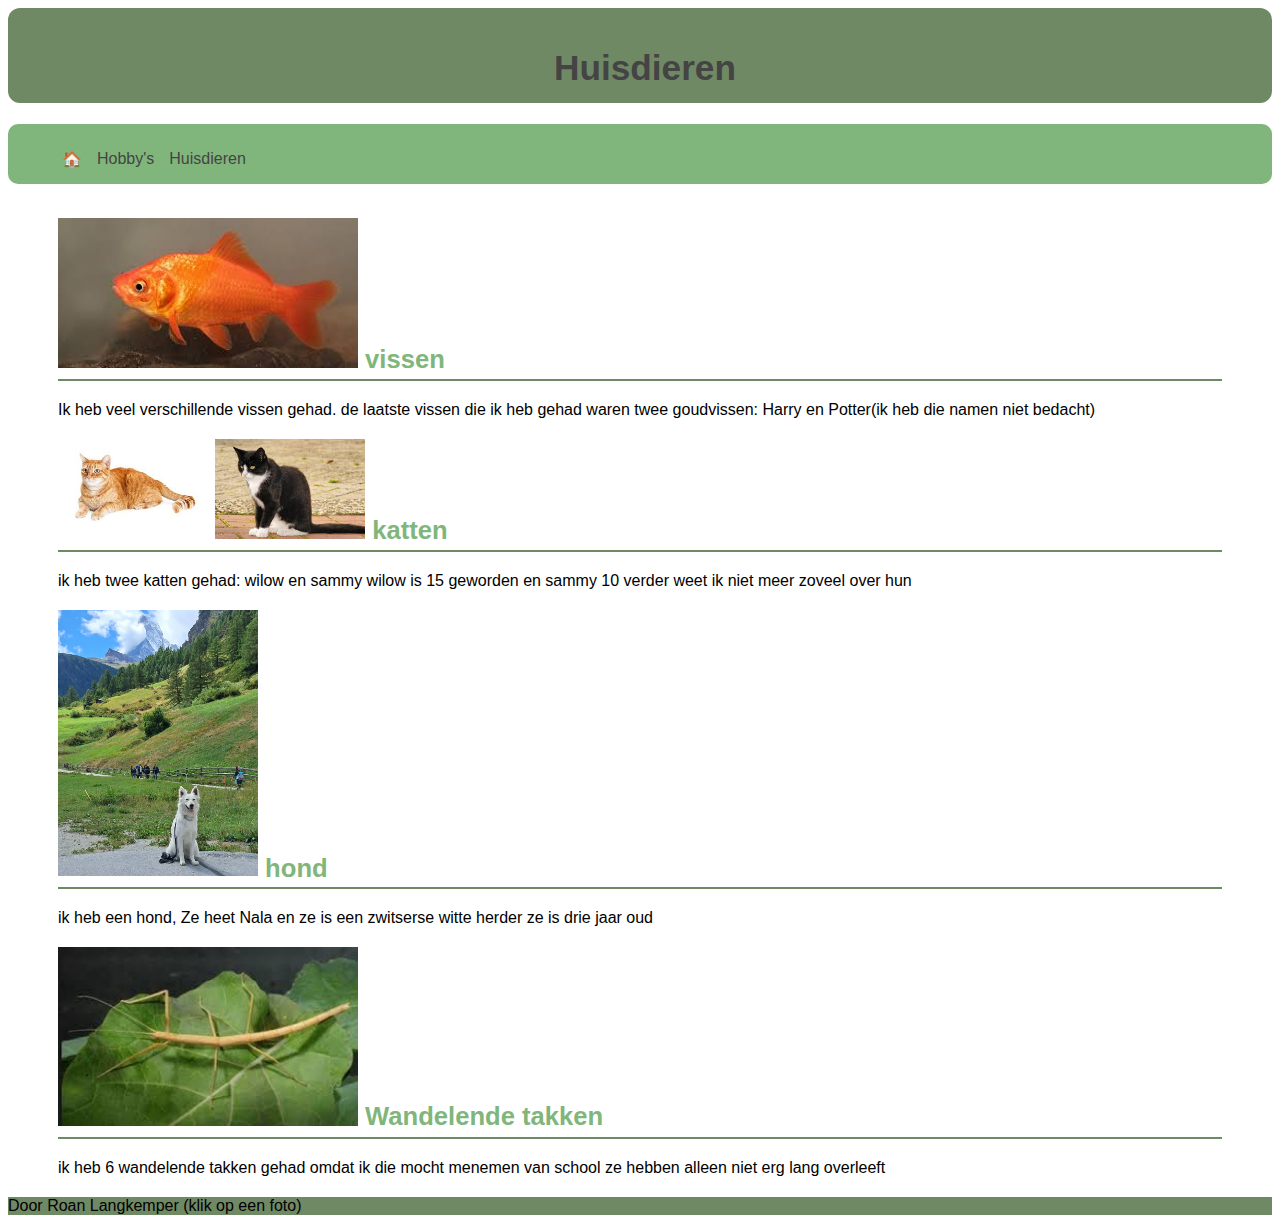
<file: Huisdieren.html>
<!doctype html>
<html lang="nl">
<head>
  <meta charset="UTF-8">
  <title>Huisdieren</title>
  <link rel="stylesheet" href="stijl.css">
  <link rel="preconnect" href="https://fonts.googleapis.com">
  <link rel="preconnect" href="https://fonts.gstatic.com" crossorigin>
  <link href="https://fonts.googleapis.com/css2?family=Roboto:ital,wght@0,100..900;1,100..900&display=swap" rel="stylesheet">
</head>

<body>
  <header>
    <h1> Huisdieren</h1>
  </header>
  <nav>
      <ul>
      <li>
          <a href="index.html">🏠</a>
      </li>
      <li>
         <a href="Hobby's.html">Hobby's</a>
      </li>
      <li>
        <a href="Huisdieren.html">Huisdieren</a> 
       </li>
    </ul>
  </nav>
    <main> 
      <h2>
      <a href=images/niks.mp4><img src="images/download (1).jfif" alt="harry" width= "300" ></a>
      vissen</h2>
      <p>Ik heb veel verschillende vissen gehad.
        de laatste vissen die ik heb gehad waren twee goudvissen: Harry en Potter(ik heb die namen niet bedacht)
      </p>
      <h2>
        <a href=images/niks.mp4><img src="images/download (3).jfif" alt="wilow" width= "150" ></a>
        <a href=images/niks.mp4><img src="images/download (4).jfif" alt="sammy" width= "150" ></a>
        katten</h2>
      <p>
        ik heb twee katten gehad: wilow en sammy wilow is 15 geworden en sammy 10 verder weet ik niet meer zoveel over hun
      </p>
      <h2>
        <a href=images/niks.mp4><img src="images/20250802_140700.jpg" alt="nala voor de Matterhorn" width="200"></a>
        hond</h2>
      <p>
        ik heb een hond, Ze heet Nala en ze is een zwitserse witte herder
        ze is drie jaar oud
      </p>
      <h2>
        <a href=images/niks.mp4><img src="images/download (5).jfif" alt="wandelende tak" width= "300" ></a>
      Wandelende takken</h2>
      <p>
        ik heb 6 wandelende takken gehad omdat ik die mocht menemen van school
        ze hebben alleen niet erg lang overleeft
      </p>
    </main>
      <footer>
    Door Roan Langkemper (klik op een foto)
  </footer>
</file>
<file: stijl.css>
:root {
    --bg-light: #ffffff;
    --text-dark: #000000;
    --font-main: 'Segoe UI', sans-serif;

    --h1-bg: #708965;
    --h1-text: #444444;
    --h2-text: #80b67b;
    --h2-border: var(--h1-bg);
    --h3-text: #D67160;

    --list-bg: #e8f8f0;
    --list-border: #000000;
    --strong-text: var(--h3-text);
    --code-bg: #f0f0f0;

    --def-bg: #f2fef9;
    --def-border: var(--h1-bg);
    --def-title: var(--text-dark);

    --nav-bg: var(--h2-text);
    --nav-text: var(--code-bg);

    --footer-bg: var(--h1-bg); 
    --footer-text: var(--h1-text);
}


body {
  display: grid;
  grid-template-areas: 
  "header"
  "nav"
  "main"
  "footer";
  grid-template-columns:1fr;
  grid-template-rows: 100px 100px 1fr;
}
header {
  grid-area: header;
}
nav {
  grid-area: nav;
}
main {
  grid-area: main;
}
footer {
  grid-area: footer;
}

p { margin: 10px 50px 20px 50px;
 }
header {
    background-color: var(--h1-bg);
    color: var(--h1-text);
    padding: 16px;
    border-radius: 12px;
    text-align: center;
    margin-bottom: 5px;
}
body {
  color: var(--text-dark);
  background: var(--bg-light);
  min-height: 100svh;
  font-family: var(--font-main);
}
nav {
    background: var(--nav-bg);
    color: var(--nav-text);
    border-radius: 10px;
    padding: 10px 14px;
    margin: 16px 0 24px 0;
    text-align: center;
}

footer {
   color: var(--text-dark);
  background: #708965;
  font-family: var(--font-main);
}

nav ul {
  list-style: none;
  display: flex;
  gap: 15px;
}
nav a {
  text-decoration: none;
  color: var(--h1-text);
}



h2 {
    color: var(--h2-text);
    font-size: 1.6rem;
    border-bottom: 2px solid var(--h2-border);
    padding-bottom: 5px;
    margin: 10px 50px 20px 50px;
}
h1 {
    color: var(--h1-text);
    border-radius: 20px;
    font-size: 2.2rem; 
    margin-left: 10px;
}
</file>
